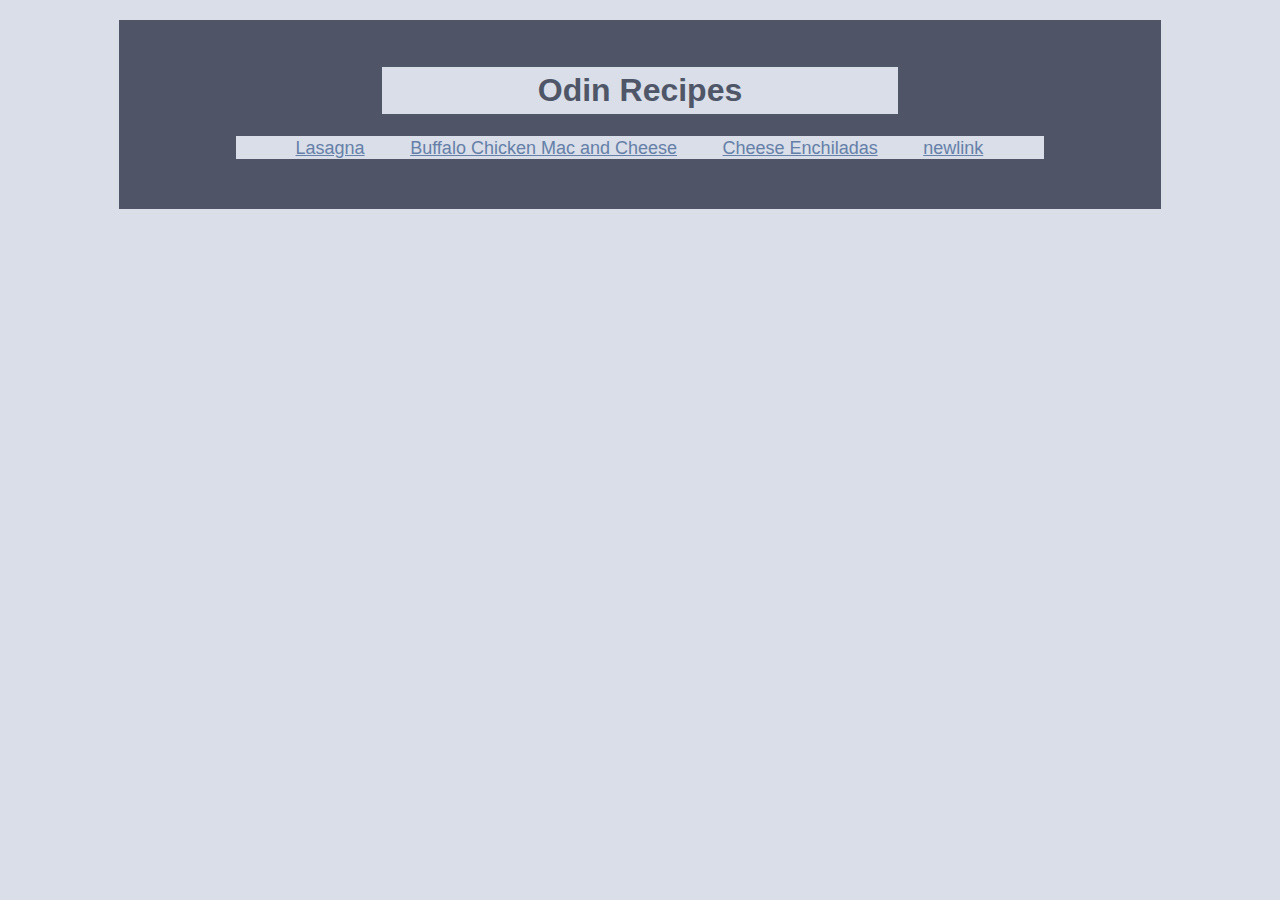
<file: index.html>
<!DOCTYPE html>
<html lang="en">

<head>
    <meta charset="UTF-8">
    <meta name="viewport" content="width=device-width, initial-scale=1.0">
    <link rel="stylesheet" href="./style.css">
    <title>Odin Recipes</title>
</head>

<body>
    <div class="content">
        <h1>Odin Recipes</h1>
        <div class="recipe-list">
            <ul class="list-of-recipes">
                <li><a href="./recipes/lasagna.html">Lasagna</a></li>
                <li><a href="./recipes/buffalomac.html">Buffalo Chicken Mac and Cheese</a></li>
                <li><a href="./recipes/cheeseenchiladas.html">Cheese Enchiladas</a></li>
                <li><a href="newlink">newlink</a></li>
            </ul>
        </div>
    </div>
</body>

</html>
</file>
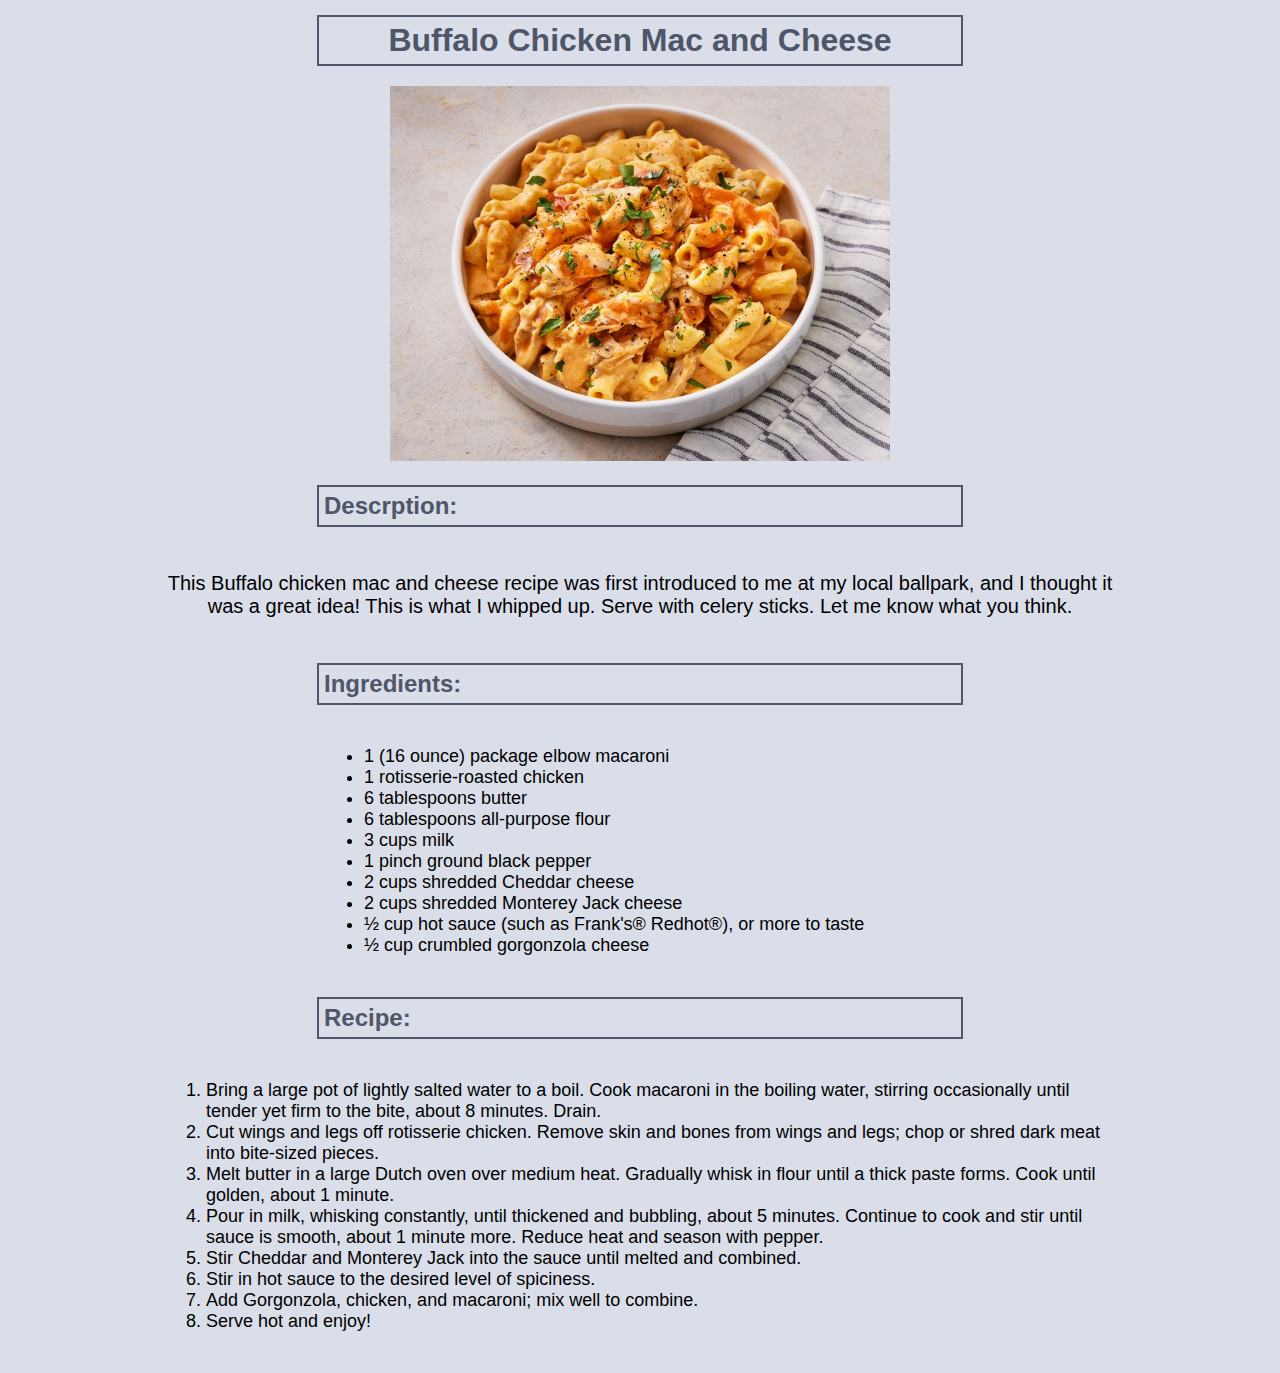
<file: recipes/buffalomac.html>
<!DOCTYPE html>
<html lang="en">

<head>
    <meta charset="UTF-8">
    <meta name="viewport" content="width=device-width, initial-scale=1.0">
    <link rel="stylesheet" href="../style.css">
    <title>Buffalo Chicken Mac and Cheese Recipe</title>
</head>

<body>
    <h1>Buffalo Chicken Mac and Cheese</h1>
    <div class="image">
        <img src="../src/245764-buffalo-chicken-mac-and-cheese-DDMFS-4x3-d254b531a4904717ae4e704f378d9261.jpg"
            alt="buffalo mac & cheese" width="500px">
    </div>
    <h2>Descrption:</h2>
    <div class="desc">
        <p>This Buffalo chicken mac and cheese recipe was first introduced to me at my local ballpark, and I
            thought it was a great idea! This is what I whipped up. Serve with celery sticks. Let me know what you
            think.
        </p>
    </div>
    <h2>Ingredients:</h2>
    <div class="ingredients">
        <ul>
            <li>1 (16 ounce) package elbow macaroni</li>
            <li>1 rotisserie-roasted chicken</li>
            <li>6 tablespoons butter</li>
            <li>6 tablespoons all-purpose flour</li>
            <li>3 cups milk</li>
            <li>1 pinch ground black pepper</li>
            <li>2 cups shredded Cheddar cheese</li>
            <li>2 cups shredded Monterey Jack cheese</li>
            <li>½ cup hot sauce (such as Frank's® Redhot®), or more to taste</li>
            <li>½ cup crumbled gorgonzola cheese</li>
        </ul>
    </div>
    <h2>Recipe:</h2>
    <div class="recipe">
        <ol>
            <li>Bring a large pot of lightly salted water to a boil. Cook macaroni in the boiling water, stirring
                occasionally until tender yet firm to the bite, about 8 minutes. Drain.</li>
            <li>Cut wings and legs off rotisserie chicken. Remove skin and bones from wings and legs; chop or shred dark
                meat into bite-sized pieces.</li>
            <li>Melt butter in a large Dutch oven over medium heat. Gradually whisk in flour until a thick paste forms.
                Cook
                until golden, about 1 minute.</li>
            <li>Pour in milk, whisking constantly, until thickened and bubbling, about 5 minutes. Continue to cook and
                stir
                until sauce is smooth, about 1 minute more. Reduce heat and season with pepper.</li>
            <li>Stir Cheddar and Monterey Jack into the sauce until melted and combined.</li>
            <li>Stir in hot sauce to the desired level of spiciness.</li>
            <li>Add Gorgonzola, chicken, and macaroni; mix well to combine.</li>
            <li>Serve hot and enjoy!</li>
        </ol>
    </div>
</body>

</html>
</file>
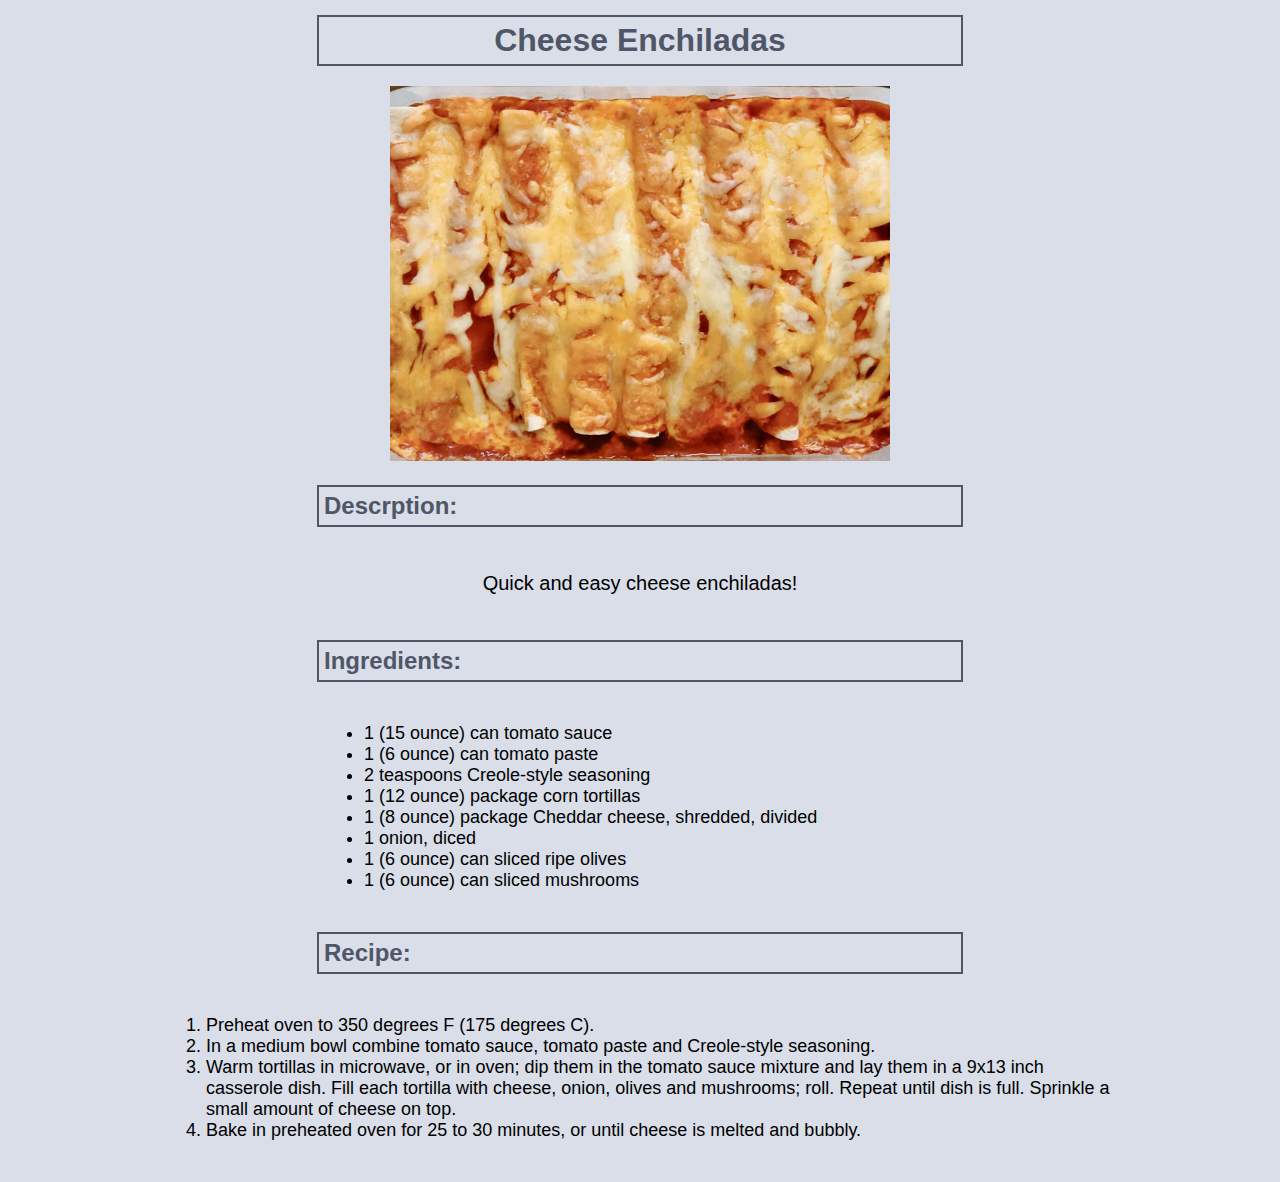
<file: recipes/cheeseenchiladas.html>
<!DOCTYPE html>
<html lang="en">

<head>
    <meta charset="UTF-8">
    <meta name="viewport" content="width=device-width, initial-scale=1.0">
    <link rel="stylesheet" href="../style.css">
    <title>Cheese Enchiladas Recipe</title>
</head>

<body>
    <h1>Cheese Enchiladas</h1>
    <div class="image">
        <img src="../src/Cheese-Enchiladas-The-Sweet-Cucina-4x3-1-2000-51047eefc0fd4fa284b639867ad492c1.jpg"
            alt="cheese enchiladas" width="500px">
    </div>
    <h2>Descrption:</h2>
    <div class="desc">
        <p>Quick and easy cheese enchiladas!</p>
    </div>
    <h2>Ingredients:</h2>
    <div class="ingredients">
        <ul>
            <li>1 (15 ounce) can tomato sauce</li>
            <li>1 (6 ounce) can tomato paste</li>
            <li>2 teaspoons Creole-style seasoning</li>
            <li>1 (12 ounce) package corn tortillas</li>
            <li>1 (8 ounce) package Cheddar cheese, shredded, divided</li>
            <li>1 onion, diced</li>
            <li>1 (6 ounce) can sliced ripe olives</li>
            <li>1 (6 ounce) can sliced mushrooms</li>
        </ul>
    </div>
    <h2>Recipe:</h2>
    <div class="recipe">
        <ol>
            <li>Preheat oven to 350 degrees F (175 degrees C).</li>
            <li>In a medium bowl combine tomato sauce, tomato paste and Creole-style seasoning.</li>
            <li>Warm tortillas in microwave, or in oven; dip them in the tomato sauce mixture and lay them in a 9x13
                inch
                casserole dish. Fill each tortilla with cheese, onion, olives and mushrooms; roll. Repeat until dish is
                full. Sprinkle a small amount of cheese on top.</li>
            <li>Bake in preheated oven for 25 to 30 minutes, or until cheese is melted and bubbly.</li>
        </ol>
    </div>
</body>

</html>
</file>
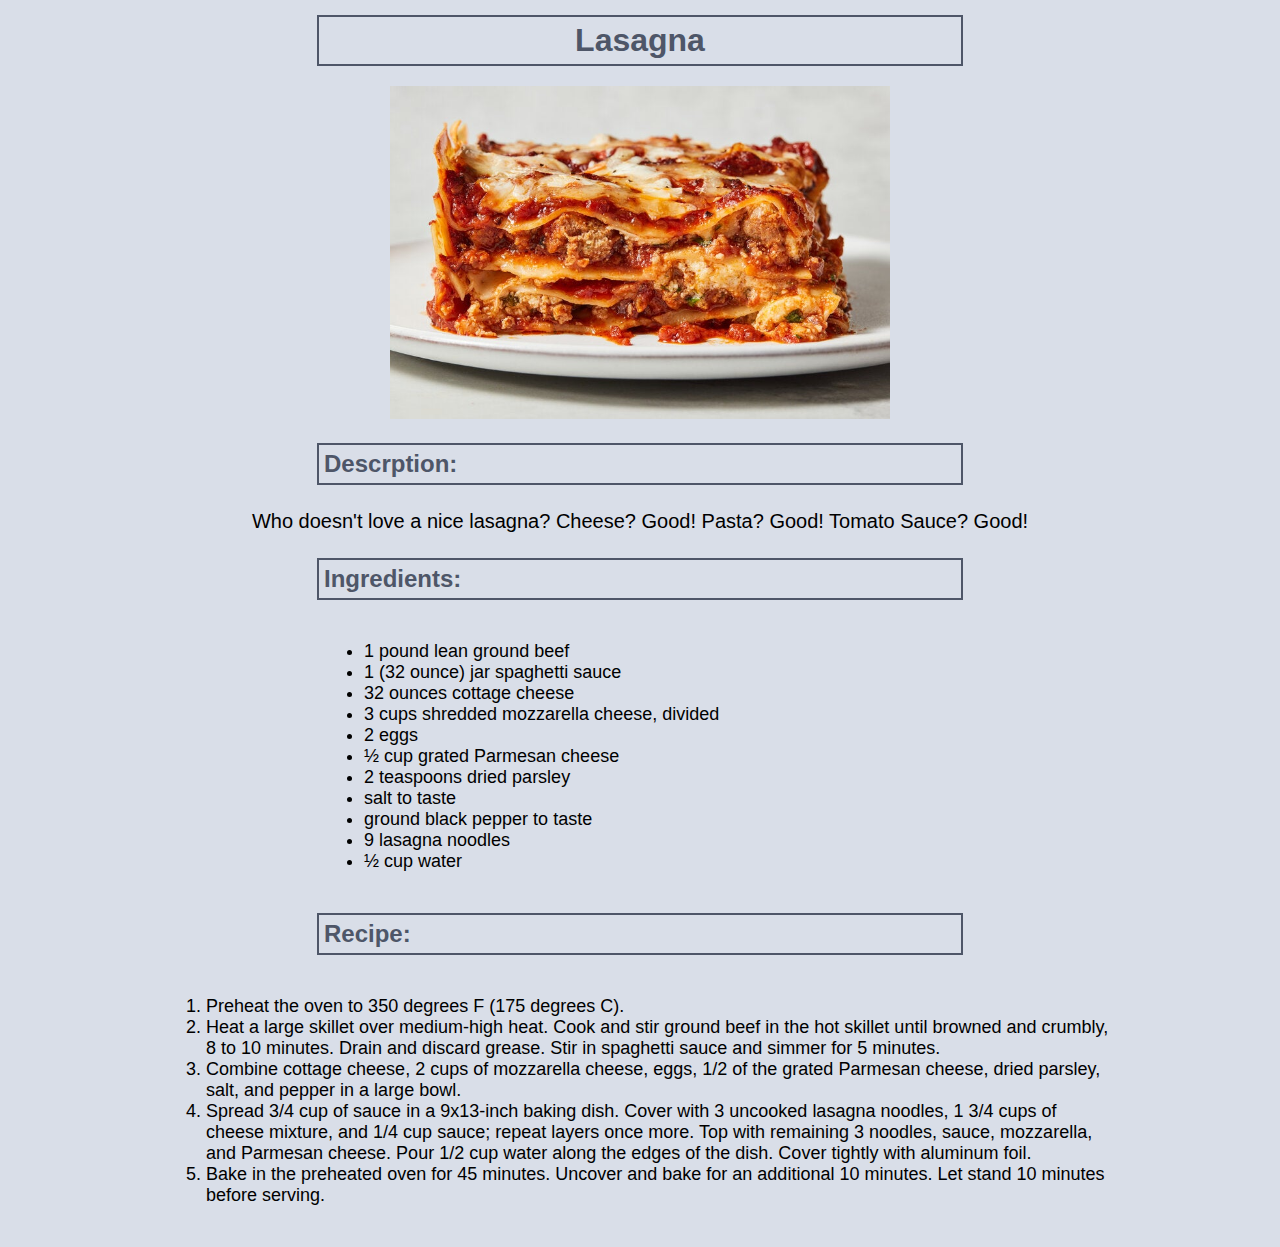
<file: recipes/lasagna.html>
<!DOCTYPE html>
<html lang="en">

<head>
    <meta charset="UTF-8">
    <meta name="viewport" content="width=device-width, initial-scale=1.0">
    <link rel="stylesheet" href="../style.css">
    <title>Lasagna Recipe</title>
</head>

<body>
    <h1>Lasagna</h1>
    <div class="image">
        <img src="../src/RS-Lasagna-hkjl-master768.jpg" alt="cooked lasagna" width="500px">
    </div>
    <h2>Descrption:</h2>
    <p class="desc">Who doesn't love a nice lasagna? Cheese? Good! Pasta? Good! Tomato Sauce? Good!</p>
    <h2>Ingredients:</h2>
    <div class="ingredients">
        <ul>
            <li>1 pound lean ground beef</li>
            <li>1 (32 ounce) jar spaghetti sauce</li>
            <li>32 ounces cottage cheese</li>
            <li>3 cups shredded mozzarella cheese, divided</li>
            <li>2 eggs</li>
            <li>½ cup grated Parmesan cheese</li>
            <li>2 teaspoons dried parsley</li>
            <li>salt to taste</li>
            <li>ground black pepper to taste</li>
            <li>9 lasagna noodles</li>
            <li>½ cup water</li>
        </ul>
    </div>
    <h2>Recipe:</h2>
    <div class="recipe">
        <ol>
            <li>Preheat the oven to 350 degrees F (175 degrees C).</li>
            <li>Heat a large skillet over medium-high heat. Cook and stir ground beef in the hot skillet until browned
                and
                crumbly, 8 to 10 minutes. Drain and discard grease. Stir in spaghetti sauce and simmer for 5 minutes.
            </li>
            <li>Combine cottage cheese, 2 cups of mozzarella cheese, eggs, 1/2 of the grated Parmesan cheese, dried
                parsley,
                salt, and pepper in a large bowl.</li>
            <li>Spread 3/4 cup of sauce in a 9x13-inch baking dish. Cover with 3 uncooked lasagna noodles, 1 3/4 cups of
                cheese mixture, and 1/4 cup sauce; repeat layers once more. Top with remaining 3 noodles, sauce,
                mozzarella,
                and Parmesan cheese. Pour 1/2 cup water along the edges of the dish. Cover tightly with aluminum foil.
            </li>
            <li>Bake in the preheated oven for 45 minutes. Uncover and bake for an additional 10 minutes. Let stand 10
                minutes before serving.</li>
        </ol>
    </div>
</body>

</html>
</file>
<file: style.css>
body {
    font-family: Verdana, Geneva, Tahoma, sans-serif;
    background-color: rgba(217, 222, 232, 1.00);
}

a {
    color: rgba(101, 128, 168, 1.00);
}

a:visited {
    color: rgba(174, 143, 171, 1.00);
}

h1,
h2 {
    font-family: 'Franklin Gothic Medium', 'Arial Narrow', Arial, sans-serif;
    color: rgba(78, 86, 104, 1.00);
    background-color: rgba(217, 222, 232, 1.00);
    border: 2px solid rgba(78, 86, 104, 1.00);
    padding: 5px;
    width: 50%;
    margin: 15px auto;
}

h1 {
    text-align: center;
}

li {
    font-size: 18px;
}

.content {
    background-color: rgba(79, 85, 102, 1.00);
    width: 80%;
    margin: 20px auto;
    padding: 30px 15px;
}

.ingredients {
    padding: 5px;
    width: 50%;
    margin: 20px auto;
}

.desc {
    padding: 5px;
    font-size: 20px;
    text-align: center;
    width: 75%;
    margin: 20px auto;
}

.image {
    padding: 5px;
    text-align: center;
}

.recipe {
    padding: 5px;
    width: 75%;
    margin: 20px auto;
}

.recipe-list {
    background-color: rgba(217, 222, 232, 1.00);
    width: 80%;
    margin: 20px auto;
    font-size: 20px;
}

.list-of-recipes>li {
    display: inline;
    padding: 20px;
}
</file>
